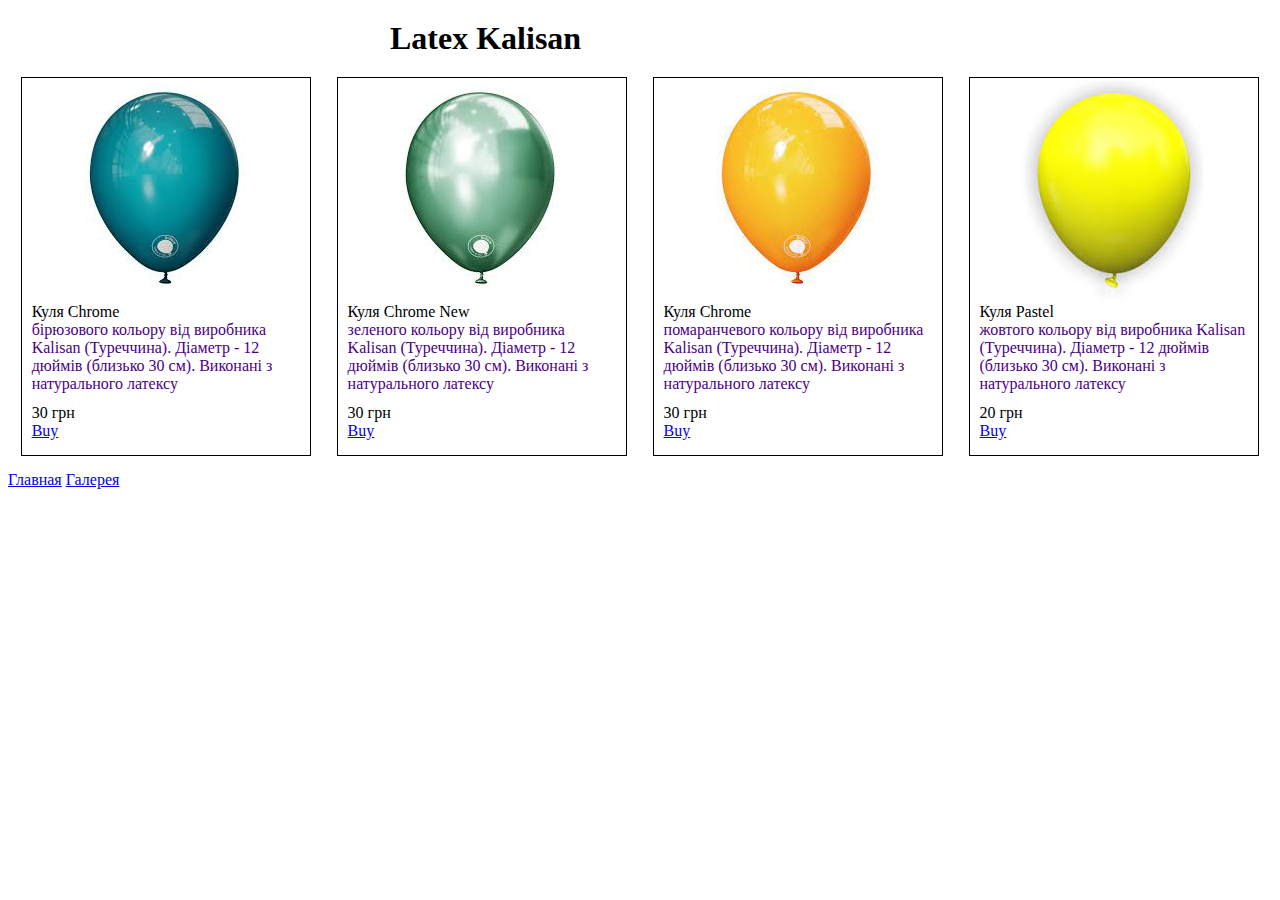
<file: index.html>
<!doctype html>
<html lang="en">
    <head>
        <meta charset="UTF-8">
        <meta name="viewport"
          content="width=device-width, user-scalable=no, initial-scale=1.0, maximum-scale=1.0, minimum-scale=1.0">
        <meta http-equiv="X-UA-Compatible" content="ie=edge">
        <link rel="stylesheet" href="css/index.css">
        <title>Document</title>
    </head>
        <body>
            <h1> Latex Kalisan </h1>
        <div class="catalog">
            <div class="card">
                <div class="card__img">
                    <img src="img/1.jpg" alt="">
                </div>
                <div class="card__title">Куля Chrome</div>
                <div class="card__description"> бірюзового кольору від виробника Kalisan (Туреччина). Діаметр - 12 дюймів (близько 30 см). Виконані з натурального латексу </div>
                <div class="card__price"> 30 грн </div>
                <a href="#" class="card__buy">Buy</a>
            </div>
            <div class="card">
                <div class="card__img">
                    <img src="img/2.jpg" alt="">
                </div>
                <div class="card__title">Куля Chrome New</div>
                <div class="card__description"> зеленого кольору від виробника Kalisan (Туреччина). Діаметр - 12 дюймів (близько 30 см). Виконані з натурального латексу </div>
                <div class="card__price"> 30 грн </div>
                <a href="#" class="card__buy">Buy</a>
            </div>
            <div class="card">
                <div class="card__img">
                    <img src="img/3.jpg" alt="">
                </div>
                <div class="card__title">Куля Chrome</div>
                <div class="card__description"> помаранчевого кольору від виробника Kalisan (Туреччина). Діаметр - 12 дюймів (близько 30 см). Виконані з натурального латексу </div>
                <div class="card__price"> 30 грн </div>
                <a href="#" class="card__buy">Buy</a>
            </div>
            <div class="card">
                <div class="card__img">
                    <img src="img/4.jpg" alt="">
                </div>
                <div class="card__title">Куля Pastel</div>
                <div class="card__description"> жовтого кольору від виробника Kalisan (Туреччина). Діаметр - 12 дюймів (близько 30 см). Виконані з натурального латексу </div>
                <div class="card__price"> 20 грн </div>
                <a href="#" class="card__buy">Buy</a>
            </div>
        </div>
            <a href="./index.html">Главная</a>
            <a href="./gallery.html">Галерея</a>
        </body>
</html>
</file>
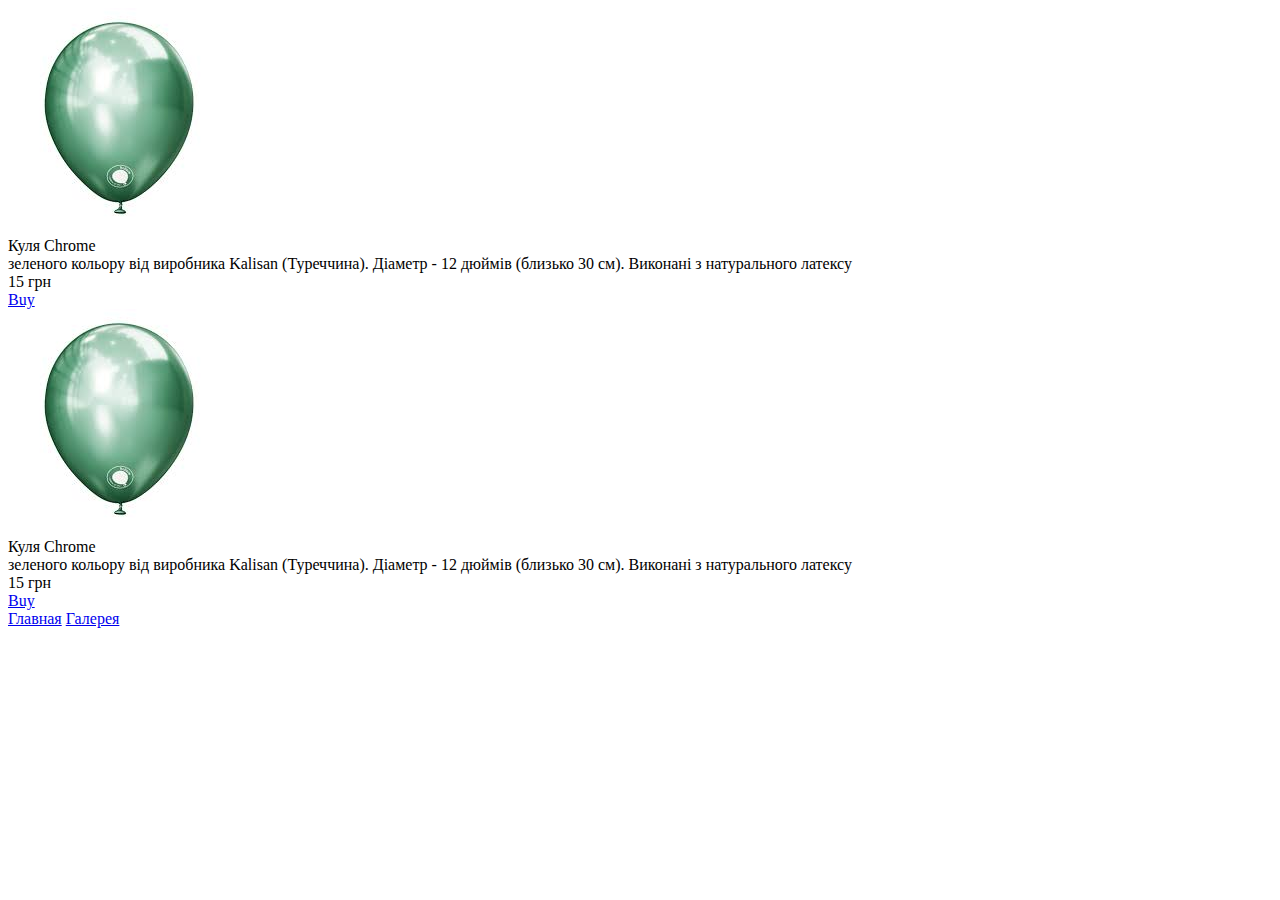
<file: gallery.html>
<!DOCTYPE html>
<html lang="en">
<head>
    <meta charset="UTF-8">
    <title>Title</title>
</head>
<body>
<div class="card">
    <div class="card__img">
        <img src="img/2.jpg" alt="">
    </div>
    <div class="card__title">Куля Chrome</div>
    <div class="card__description"> зеленого кольору від виробника Kalisan (Туреччина). Діаметр - 12 дюймів (близько 30
        см). Виконані з натурального латексу
    </div>
    <div class="card__price"> 15 грн</div>
    <a href="#" class="card__buy">Buy</a>
</div>
<div class="card">
    <div class="card__img">
        <img src="img/2.jpg" alt="">
    </div>
    <div class="card__title">Куля Chrome</div>
    <div class="card__description"> зеленого кольору від виробника Kalisan (Туреччина). Діаметр - 12 дюймів (близько 30 см). Виконані з натурального латексу </div>
    <div class="card__price"> 15 грн </div>
    <a href="#" class="card__buy">Buy</a>
</div>
<a href="./index.html">Главная</a>
<a href="./gallery.html">Галерея</a>
</body>
</html>
</file>
<file: css/index.css>
* {
    box-sizing: border-box;
}
h1 {
    max-width: 500px;
    margin: 20px auto;
}
img {
    display: block;
    max-width: 100%;
    height: auto;
}
.card {
    display: inline-block;
    width: 23%;
    margin: 0 1% 15px;
    border: 1px solid black;
    font-size: 16px;
    padding-bottom: 15px;
}
.catalog {
    font-size: 0;
}
.card img {
    margin: auto;
}
.card > div, .card > a {
    padding: 0 10px
}
.card__description {
    color: indigo;
    height: 83px;
}
</file>
